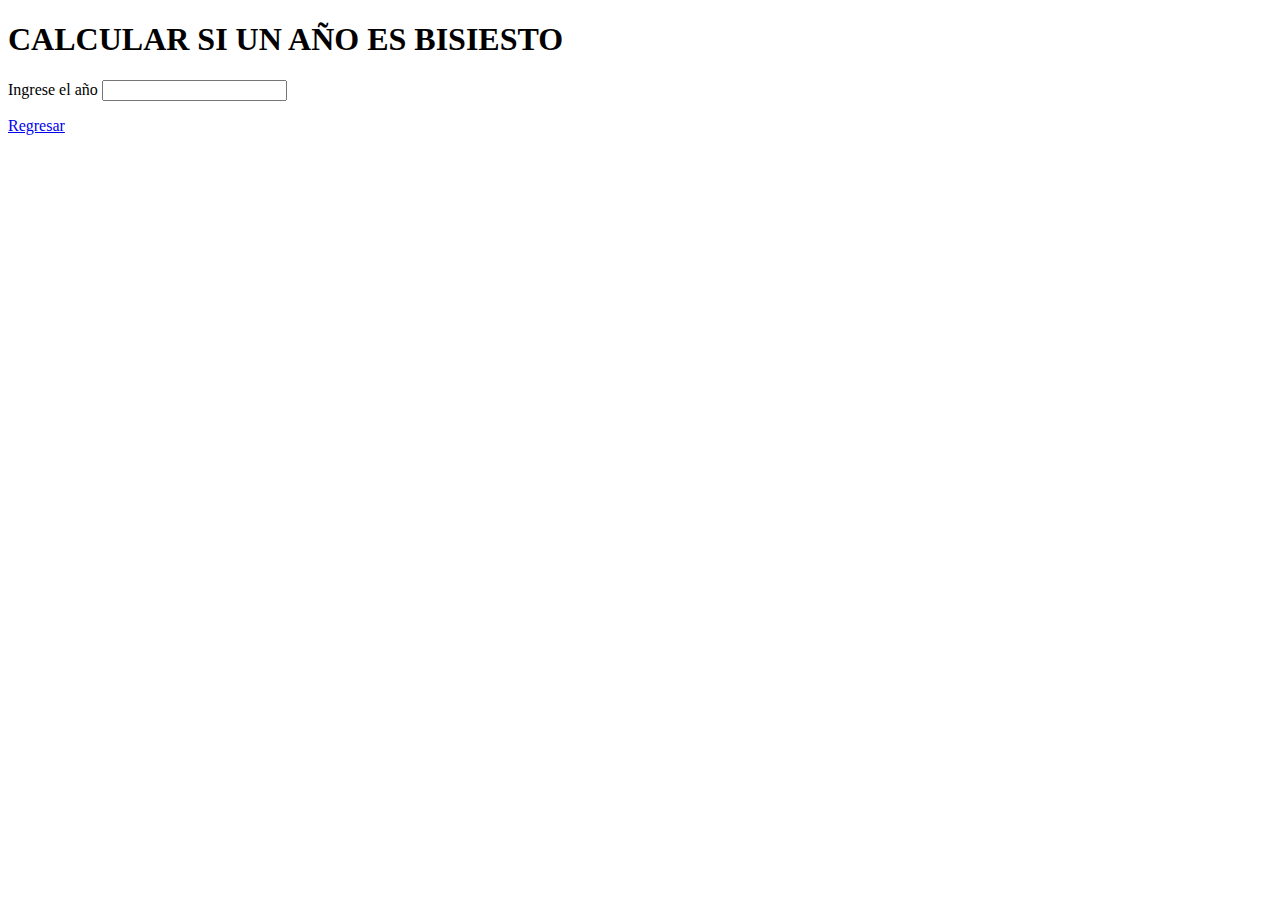
<file: pages/bisiesto.html>
<!DOCTYPE html>
<html>
    <head>
        <meta charset="utf-8">
        <meta http-equiv="X-UA-Compatible" content="IE=edge">
        <title>AÑO BISIESTO</title>
        <meta name="description" content="">
        <meta name="viewport" content="width=device-width, initial-scale=1">
        
        <link rel="stylesheet" href="">
        
    </head>
    <body>

        <div>
            <h1>CALCULAR SI UN AÑO ES BISIESTO</h1>
            <label>Ingrese el año</label>
            <input type="text" id="input_bi">
            <p id="resultado"></p>
            <a href="../index.html">Regresar</a>
        
        </div>
        <script type="module" src="../src/bisiesto.js"></script>
    </body>
</html>
</file>
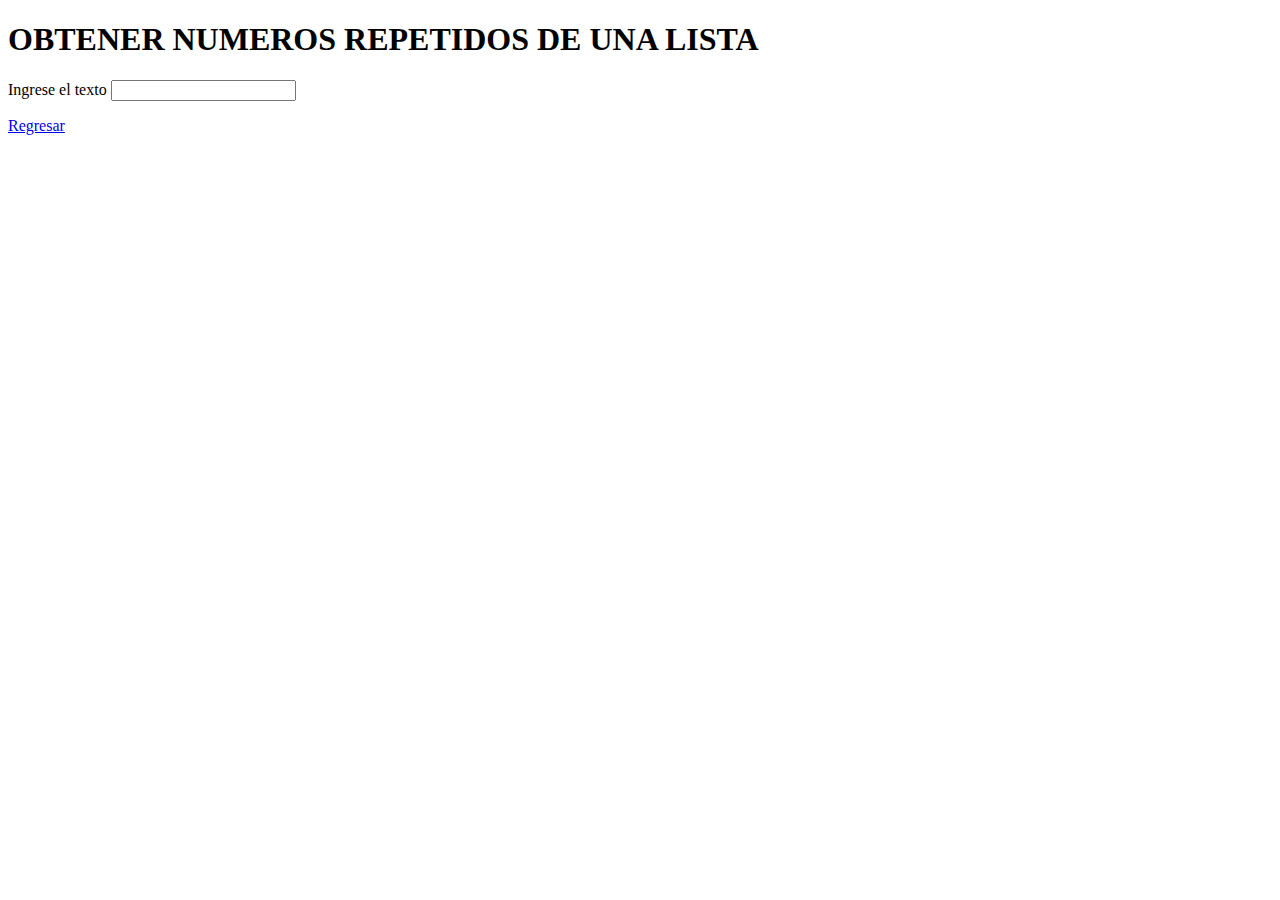
<file: pages/noUnicos.html>
<!DOCTYPE html>
<html>
    <head>
        <meta charset="utf-8">
        <meta http-equiv="X-UA-Compatible" content="IE=edge">
        <title>OBTENER ROMANOS</title>
        <meta name="description" content="">
        <meta name="viewport" content="width=device-width, initial-scale=1">
        
        <link rel="stylesheet" href="">
        
    </head>
    <body>
        <div>
            <h1>OBTENER NUMEROS REPETIDOS DE UNA LISTA</h1>
            <label>Ingrese el texto</label>
            <input type="text" id="input_pan">
        <p id="resultado"></p>
        <a href="../index.html">Regresar</a>
        </div>
        <script type="module" src="../src/noUnicos.js"></script>
    </body>
</html>
</file>
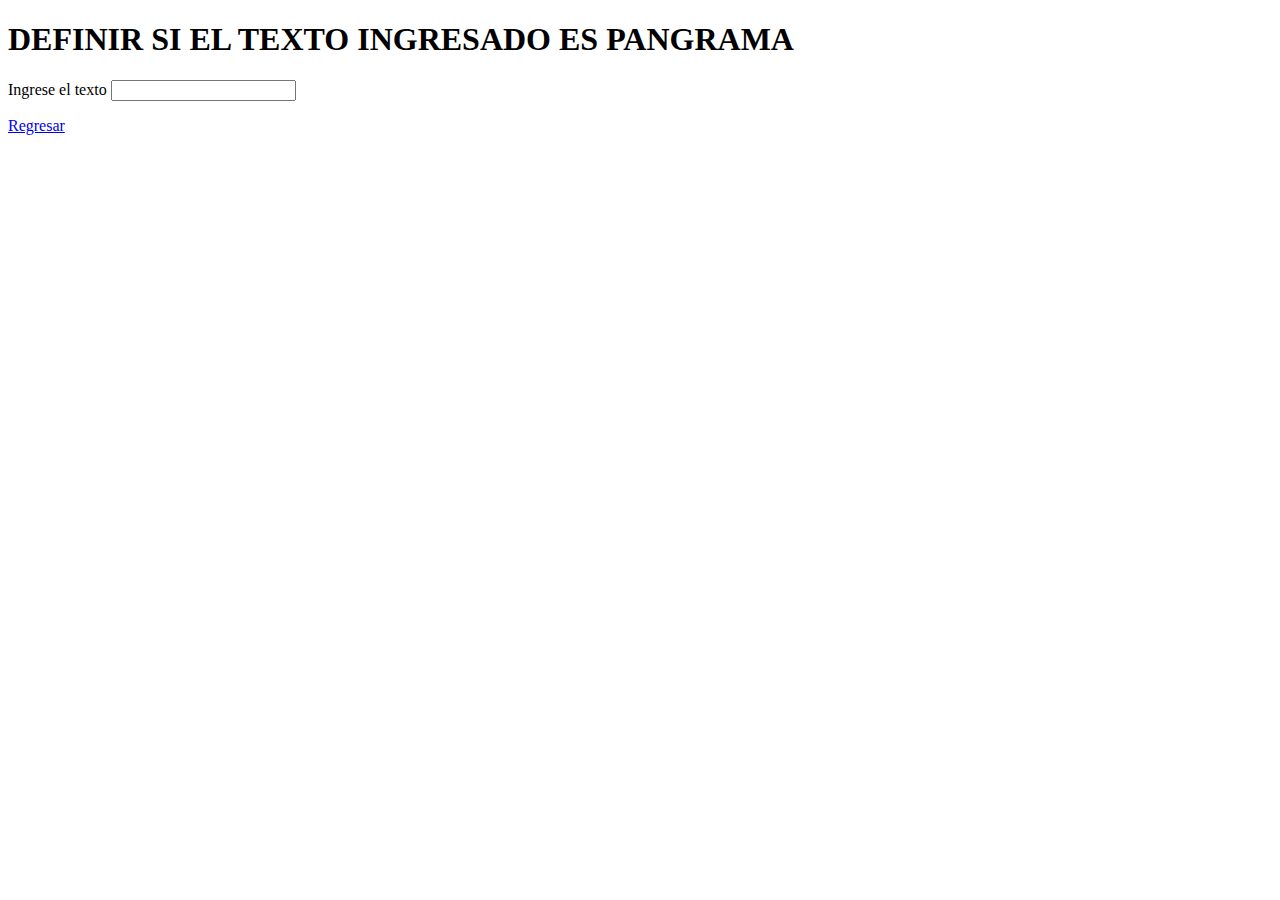
<file: pages/pangrama.html>
<!DOCTYPE html>
<html>
    <head>
        <meta charset="utf-8">
        <meta http-equiv="X-UA-Compatible" content="IE=edge">
        <title>PANGRAMA</title>
        <meta name="description" content="">
        <meta name="viewport" content="width=device-width, initial-scale=1">
        
        <link rel="stylesheet" href="">
        
    </head>
    <body>
        <div>
            <h1>DEFINIR SI EL TEXTO INGRESADO ES PANGRAMA</h1>
            <label>Ingrese el texto</label>
            <input type="text" id="input_pan">
        <p id="resultado"></p>
        <a href="../index.html">Regresar</a>
        </div>
        <script type="module" src="../src/pangrama.js"></script>
    </body>
</html>
</file>
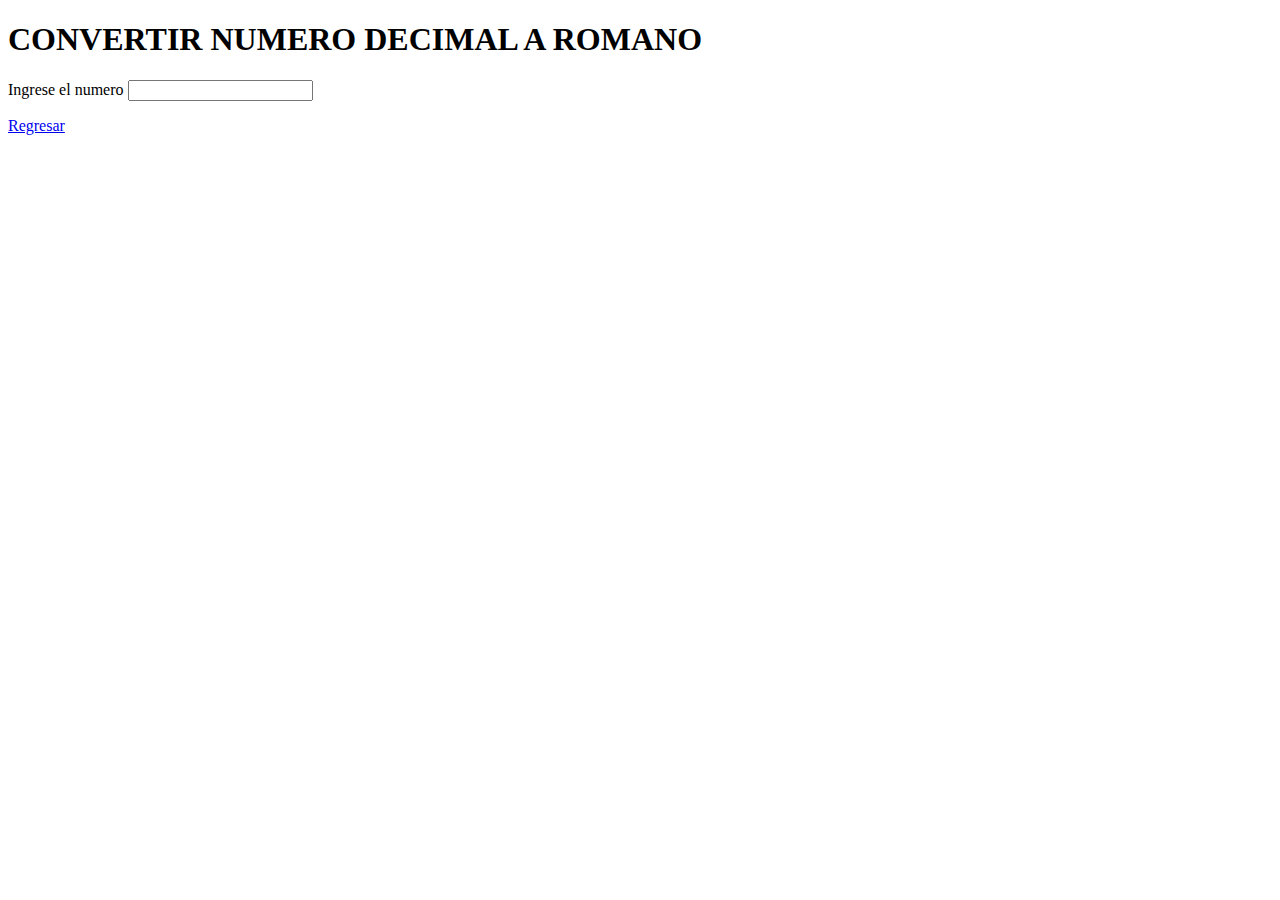
<file: pages/romano.html>
<!DOCTYPE html>
<html>
    <head>
        <meta charset="utf-8">
        <meta http-equiv="X-UA-Compatible" content="IE=edge">
        <title>OBTENER ROMANOS</title>
        <meta name="description" content="">
        <meta name="viewport" content="width=device-width, initial-scale=1">
        
        <link rel="stylesheet" href="">
        
    </head>
    <body>
        <div>
            <h1>CONVERTIR NUMERO DECIMAL A ROMANO</h1>
            <label>Ingrese el numero</label>
            <input type="text" id="input_rom">
        <p id="resultado"></p>
        <a href="../index.html">Regresar</a>
        </div>
        <script type="module" src="../src/romano.js"></script>
    </body>
</html>
</file>
